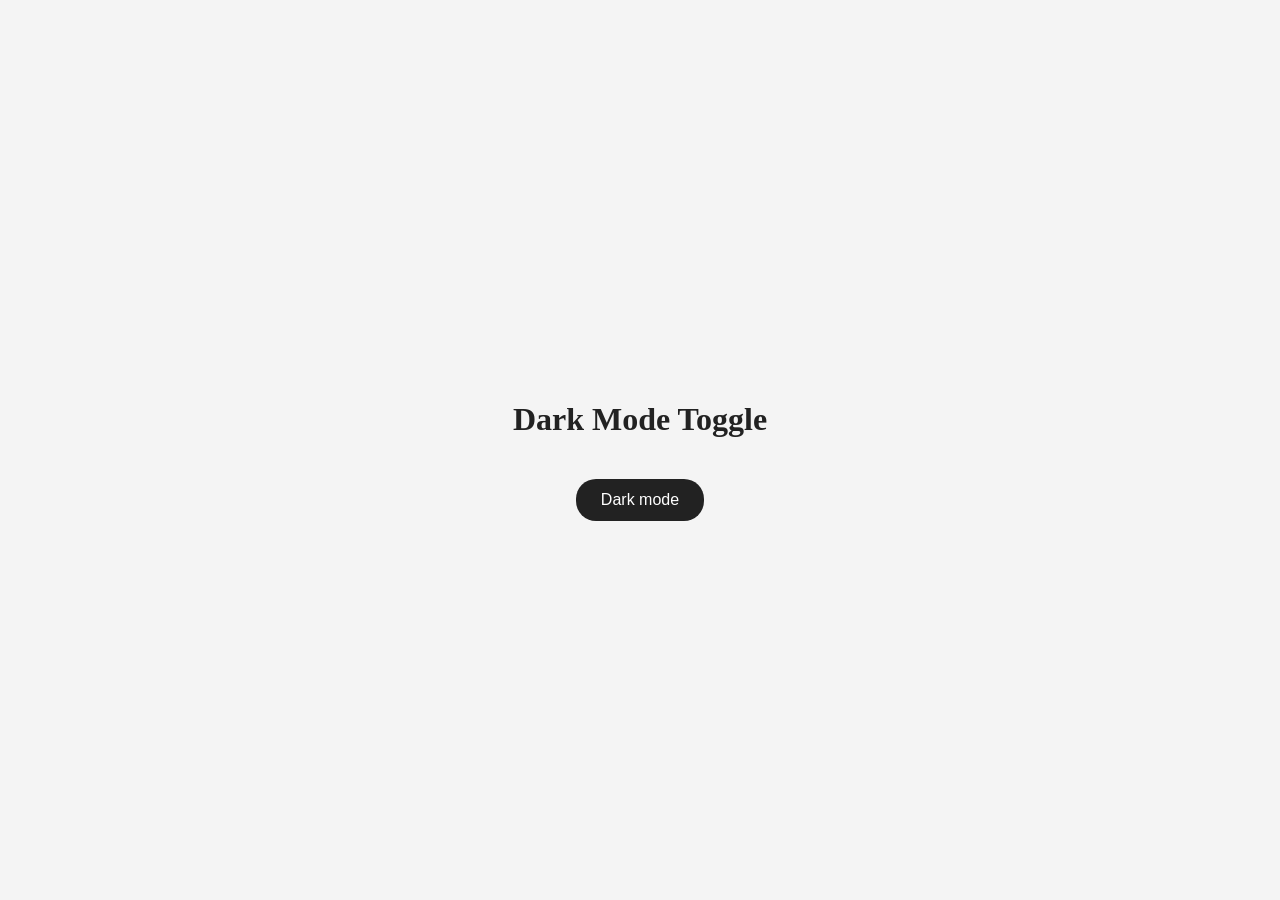
<file: dark-mode-toggle/index.html>
<!DOCTYPE html>
<html lang="en">
<head>
    <meta charset="UTF-8">
    <meta name="viewport" content="width=device-width, initial-scale=1.0">
    <title>Dark mode toggle</title>
    <link rel="stylesheet" href="style.css">
</head>
<body>
    <div class="container">
        <h1>Dark Mode Toggle</h1>
        <button id="toggleButton">Dark mode</button>
    </div>
    <script src="main.js"></script>
</body>
</html>
</file>
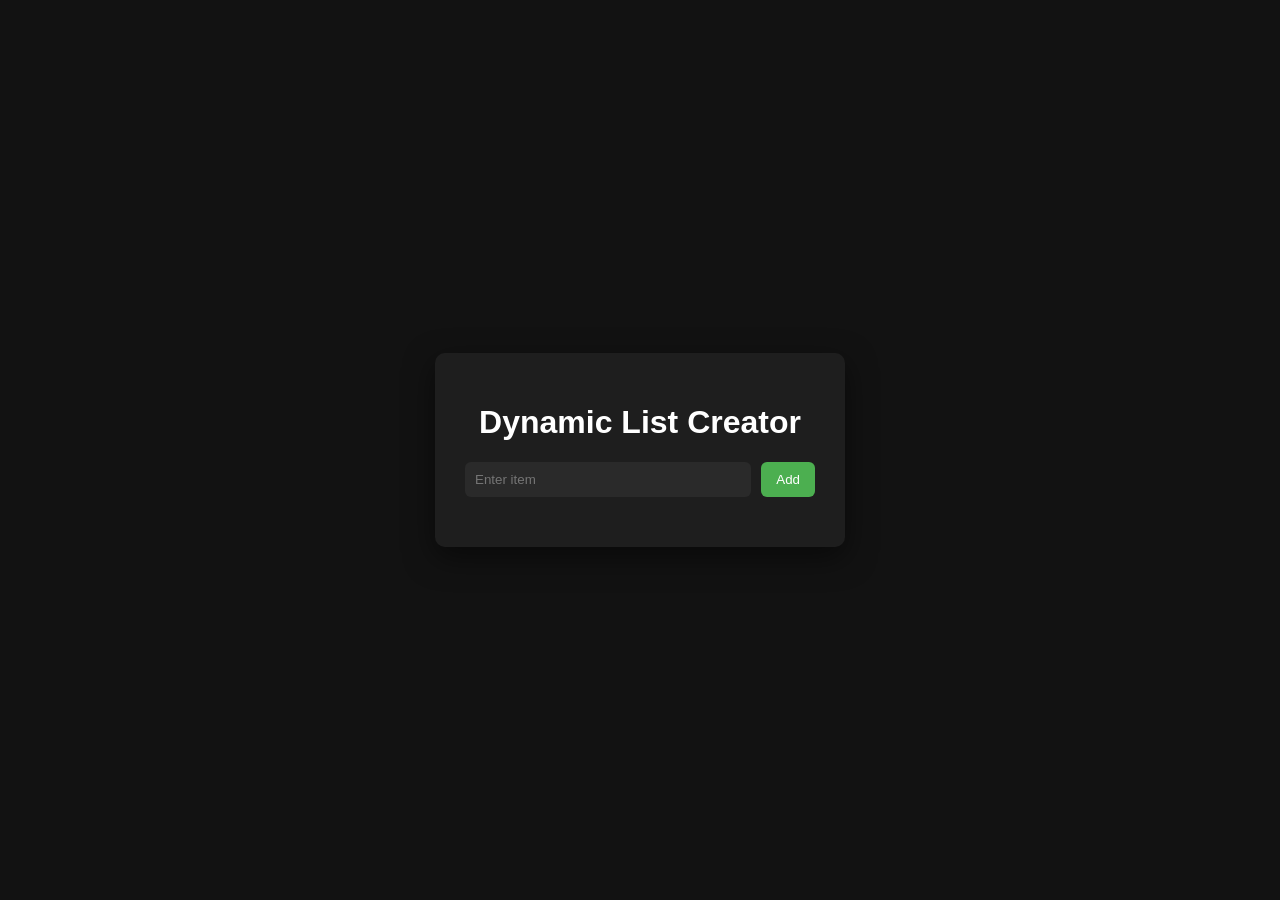
<file: dynamic-list/index.html>
<!DOCTYPE html>
<html lang="en">
<head>
    <meta charset="UTF-8">
    <meta name="viewport" content="width=device-width, initial-scale=1.0">
    <title>Dynamic List</title>
    <link rel="stylesheet" href="style.css">
</head>
<body>
    <div class="container">
        <h1>Dynamic List Creator</h1>
        <div class="input-box">
            <input type="text" id="itemInput" placeholder="Enter item">
            <button id="addBtn">Add</button>
        </div>
        <ul id="items"></ul>
    </div>
    
    



    <script src="main.js"></script>
</body>
</html>
</file>
<file: dark-mode-toggle/style.css>
body{
    margin:0;
    height:100vh;
    display:flex;
    justify-content:center;
    align-items:center;
    background:#f4f4f4;
    color:#222;
    transition:0.3s;
}

.container{
    text-align:center;
}

button{
    margin-top:20px;
    padding:12px 25px;
    border:none;
    border-radius:20px;
    font-size:16px;
    cursor:pointer;
    background:#222;
    color:white;
    transition:0.3s;
}

button:hover{
    transform:scale(1.05);
}

.dark{
    background-color: #121212;
    color: white;
}

.dark button{
    background-color: #f4f4f4;
    color: #121212;
}
</file>
<file: dynamic-list/style.css>
body{
    margin:0;
    height:100vh;
    display:flex;
    justify-content:center;
    align-items:center;
    background:#121212;
    font-family:Arial, Helvetica, sans-serif;
    color:white;
}

.container{
    background:#1e1e1e;
    padding:30px;
    border-radius:10px;
    width:350px;
    text-align:center;
    box-shadow:0 10px 30px rgba(0,0,0,0.5);
}

.input-box{
    display:flex;
    gap:10px;
    margin-top:20px;
}

input{
    flex:1;
    padding:10px;
    border:none;
    border-radius:6px;
    outline:none;
    background:#2a2a2a;
    color:white;
}

button{
    padding:10px 15px;
    border:none;
    border-radius:6px;
    background:#4caf50;
    color:white;
    cursor:pointer;
}

button:hover{
    background:#43a047;
}

ul{
    list-style:none;
    padding:0;
    margin-top:20px;
}

li{
    display:flex;
    justify-content:space-between;
    align-items:center;
    background:#2a2a2a;
    padding:10px;
    border-radius:6px;
    margin-top:10px;
}

.delete{
    background:#e53935;
    border:none;
    color:white;
    padding:5px 10px;
    border-radius:4px;
    cursor:pointer;
}

.delete:hover{
    background:#c62828;
}
</file>
